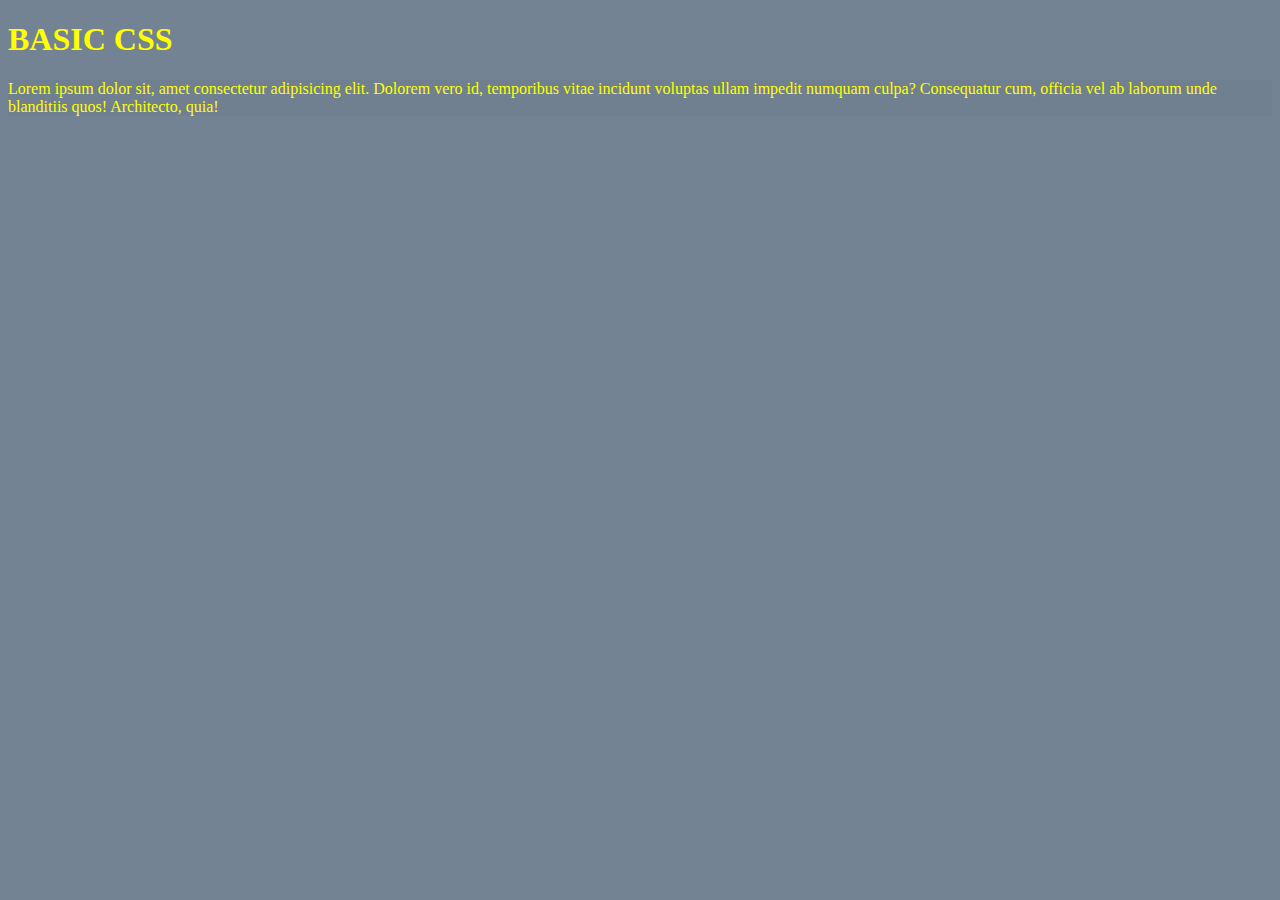
<file: CSS/1/index.html>
<!DOCTYPE html>
<html lang="en">
<head>
    <meta charset="UTF-8">
    <meta http-equiv="X-UA-Compatible" content="IE=edge">
    <meta name="viewport" content="width=h1, initial-scale=1.0">
    <title>BASIC CSS</title>
    <!--Internal CSS middle priority-->

    <!--External CSS low priority-->
    <link rel="stylesheet" href="style.css">
</head>
<body>
    <!--Inline CSS High priority-->
    <h1>BASIC CSS</h1>
    <p>Lorem ipsum dolor sit, amet consectetur adipisicing elit. Dolorem vero id, temporibus vitae incidunt voluptas ullam impedit numquam culpa? Consequatur cum, officia vel ab laborum unde blanditiis quos! Architecto, quia!</p>
</body>
</html>
</file>
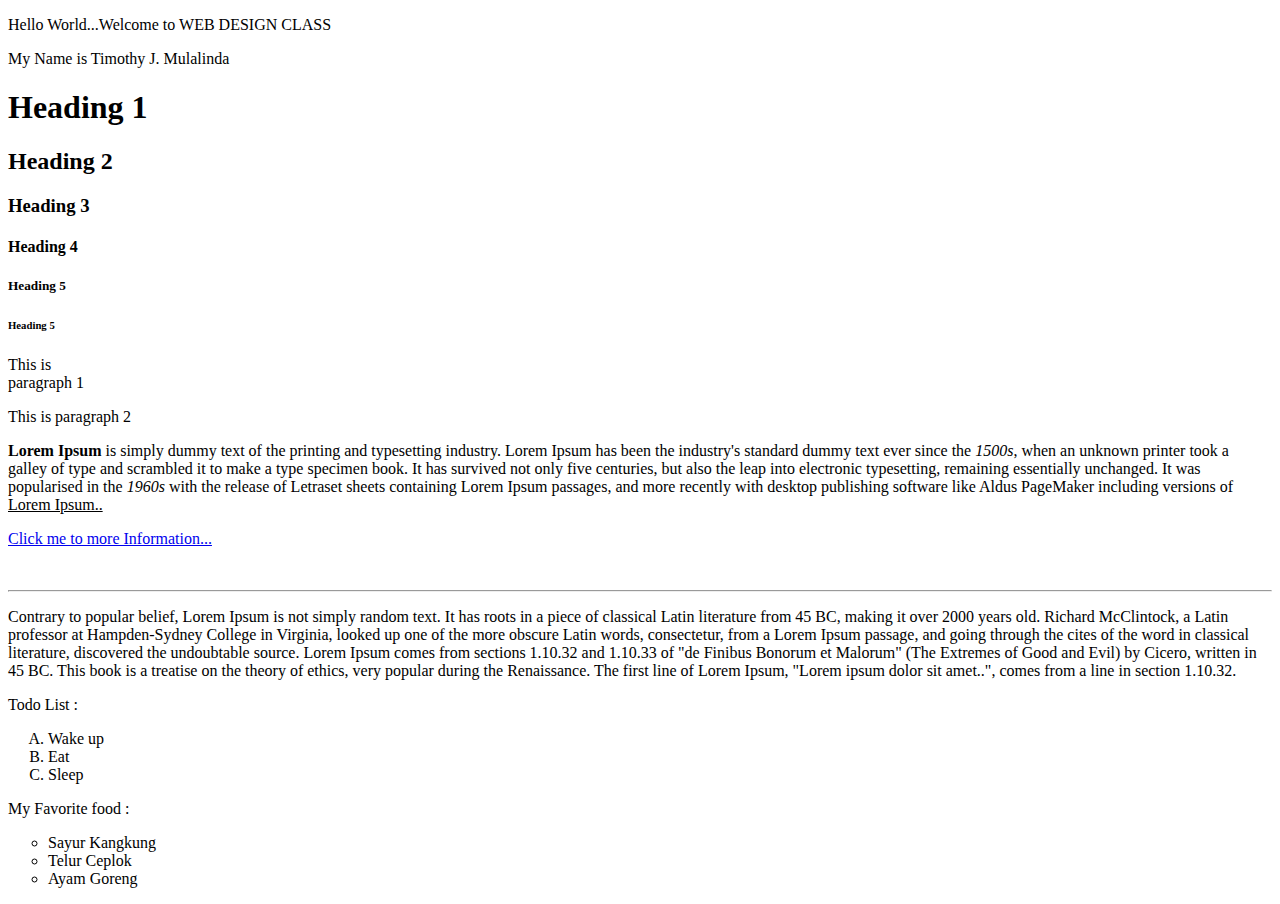
<file: HTML/1/index.html>
<!DOCTYPE html>
<html>

<head>
    <title>WEB DESIGN CLASS</title>
</head>

<body>
    <p>Hello World...Welcome to WEB DESIGN CLASS</p>
    <p>My Name is Timothy J. Mulalinda</p>

    <h1>Heading 1</h1>
    <h2>Heading 2</h2>
    <h3>Heading 3</h3>
    <h4>Heading 4</h4>
    <h5>Heading 5</h5>
    <h6>Heading 5</h6>

    <p>This is <br />
        paragraph 1</p>
    <p>This is paragraph 2</p>
    <p><span><b>Lorem Ipsum</b></span> is simply dummy text of the printing and typesetting industry. Lorem Ipsum has been the industry's standard
    dummy text ever since the <i>1500s</i>, when an unknown printer took a galley of type and scrambled it to make a type specimen
    book. It has survived not only five centuries, but also the leap into electronic typesetting, remaining essentially
    unchanged. It was popularised in the <i>1960s</i> with the release of Letraset sheets containing Lorem Ipsum passages, and more
    recently with desktop publishing software like Aldus PageMaker including versions of <u>Lorem Ipsum..</u></p>

    <p><a href="http://www.unklab.ac.id/"target="_blank" >Click me to more Information...</a></p>
    <br>
    <hr>

    <p>Contrary to popular belief, Lorem Ipsum is not simply random text. It has roots in a piece of classical Latin literature
    from 45 BC, making it over 2000 years old. Richard McClintock, a Latin professor at Hampden-Sydney College in Virginia,
    looked up one of the more obscure Latin words, consectetur, from a Lorem Ipsum passage, and going through the cites of
    the word in classical literature, discovered the undoubtable source. Lorem Ipsum comes from sections 1.10.32 and 1.10.33
    of "de Finibus Bonorum et Malorum" (The Extremes of Good and Evil) by Cicero, written in 45 BC. This book is a treatise
    on the theory of ethics, very popular during the Renaissance. The first line of Lorem Ipsum, "Lorem ipsum dolor sit
    amet..", comes from a line in section 1.10.32.</p>

    <p>Todo List : </p>
    <ol type="A">
        <li>Wake up</li>
        <li>Eat</li>
        <li>Sleep</li>
    </ol>

    <p>My Favorite food : </p>
    <ul type="circle">
        <li>Sayur Kangkung</li>
        <li>Telur Ceplok</li>
        <li>Ayam Goreng</li>
    </ul>
</body>

</html>
</file>
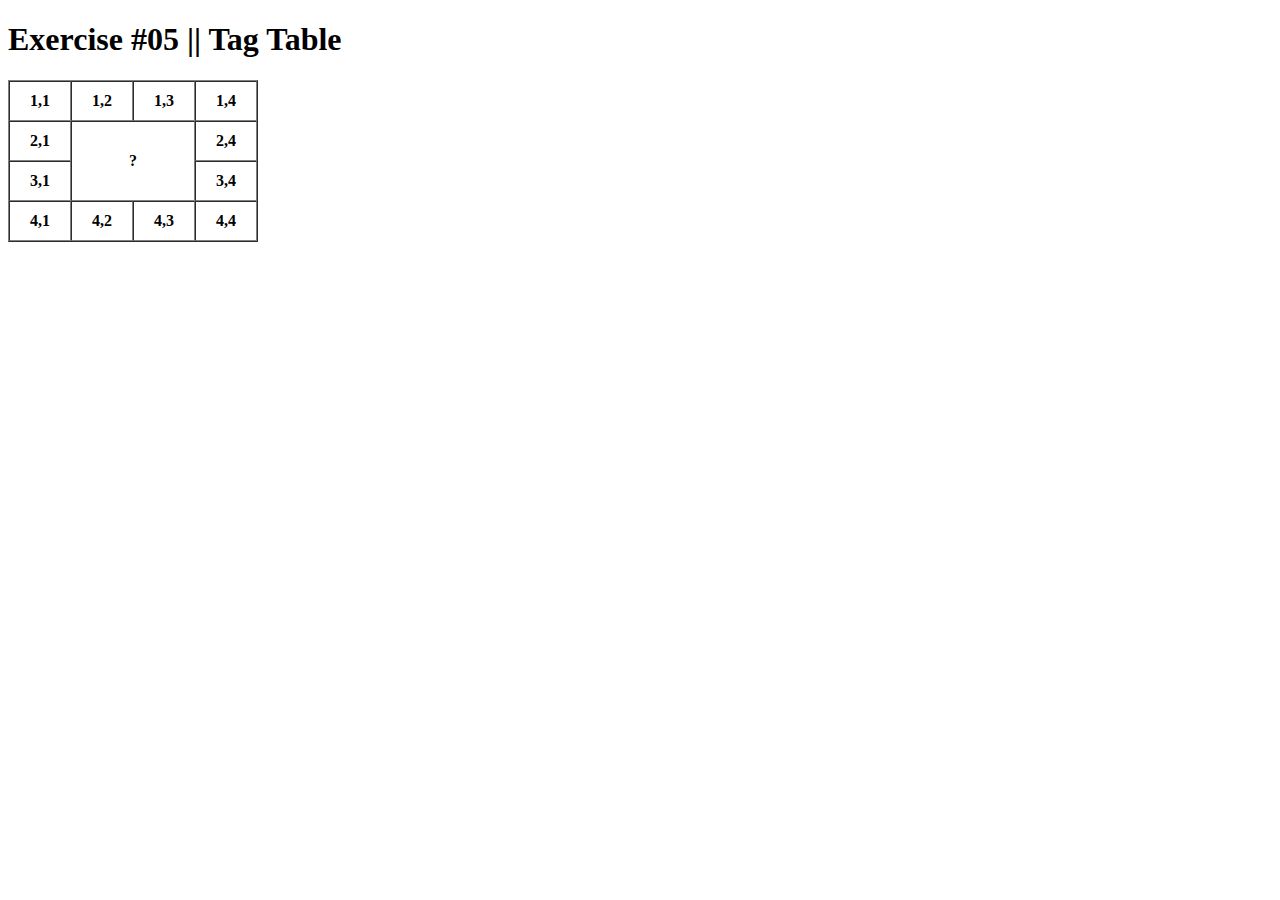
<file: HTML/3/index.html>
<!DOCTYPE html>
<html>
<head>
    <meta charset="UTF-8">
    <meta http-equiv="X-UA-Compatible" content="IE=edge">
    <meta name="viewport" content="width=device-width, initial-scale=1.0">
    <title>Web Desgin || Learn HTML</title>
</head>
<body>
    <h1>Exercise #05 || Tag Table</h1>

    <table border="1" cellspacing="0" cellpadding="10" width="250"> 
        <thead>
            <tr>
                <th>1,1</th>
                <th>1,2</th>
                <th>1,3</th> 
                <th>1,4</th>
            </tr>
        </thead>
        <tbody>
            <tr>
                <th>2,1</th>
                <th colspan="2" rowspan="2">?</th>
                <th>2,4</th>
            </tr>
            <tr>
                <th>3,1</th>
                <th>3,4</th>
            </tr>
        </tbody>
        <tfoot>
            <tr>
                <th>4,1</th>
                <th>4,2</th>
                <th>4,3</th>
                <th>4,4</th>
            </tr>
        </tfoot>
    </table>
</body>
</html>
</file>
<file: CSS/1/style.css>
body{
    background-color: #738394;
}
h1{
     color:yellow;
     background-color: #738394;
    }
p{
    color:yellow;
     background-color: slategray;
}
</file>
